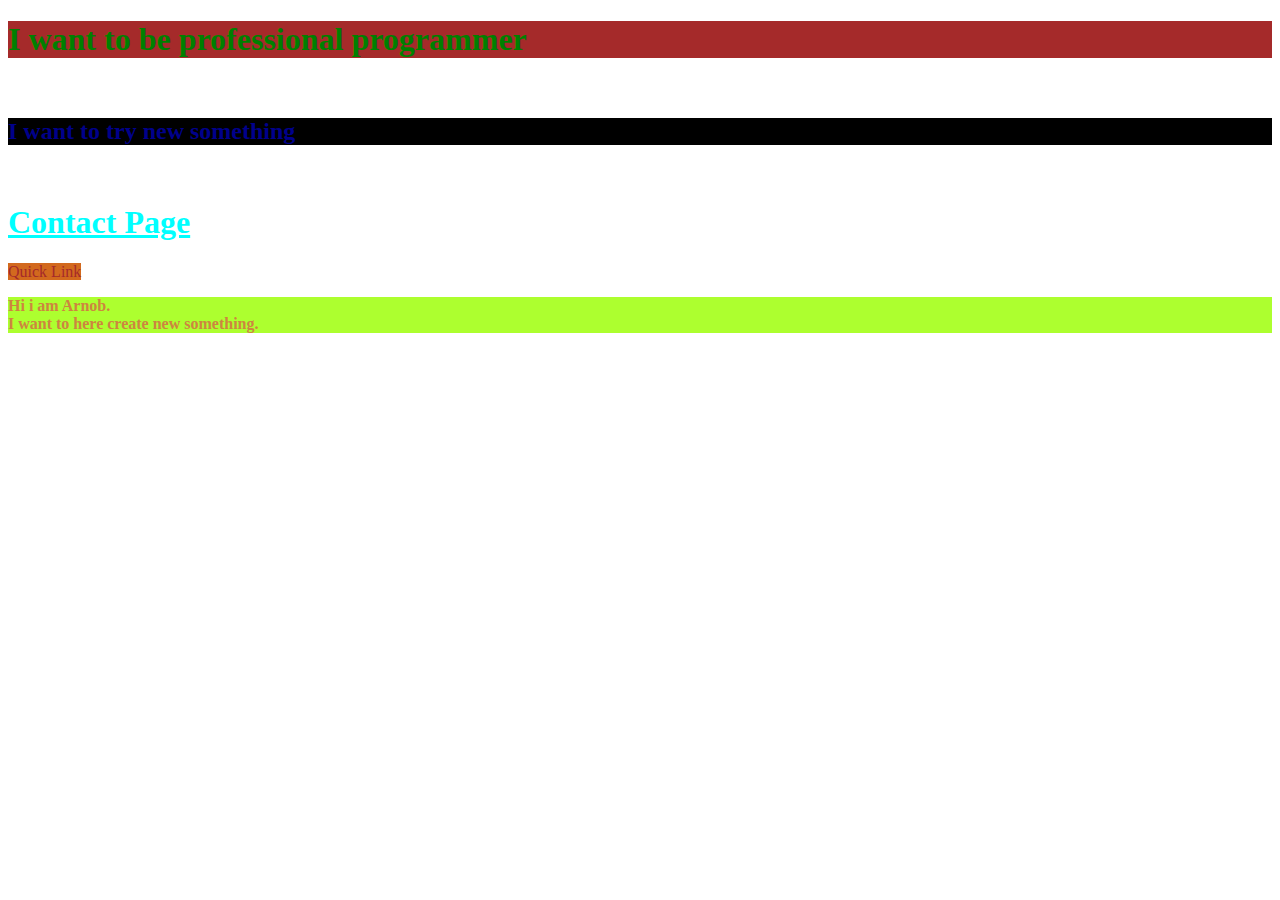
<file: index.html>
<!DOCTYPE html>
<html lang="en">
<head>
    <meta charset="UTF-8">
    <meta name="viewport" content="width=device-width, initial-scale=1.0">
    <title>Display Elements</title>
    <style>
       .con{background-color: purple; color: aqua;}
    </style>
    <style>
        .qui{text-decoration: none; background-color: chocolate; color: brown;}

    </style>
    <link href="style.css" rel="stylesheet">
</head>
<body>
    <h1 style="background-color: brown;color: green;">I want to be professional programmer</h1><br>
    <h2 style="background-color: black; color: darkblue;">I want to try new something</h2><br>
    
        <a href="contact.html" class="con"><h1>Contact Page</h1></a>
        <a href="Quick Link" class="qui">Quick Link</a>

        <p class="new1">
           <b>Hi i am Arnob.</b><br><strong>I want to here create new something.</strong>
        </p>

</html>
</file>
<file: style.css>
.new1{background-color: greenyellow; color: peru;}
#guu{background-color: aqua; color: blueviolet;}
</file>
